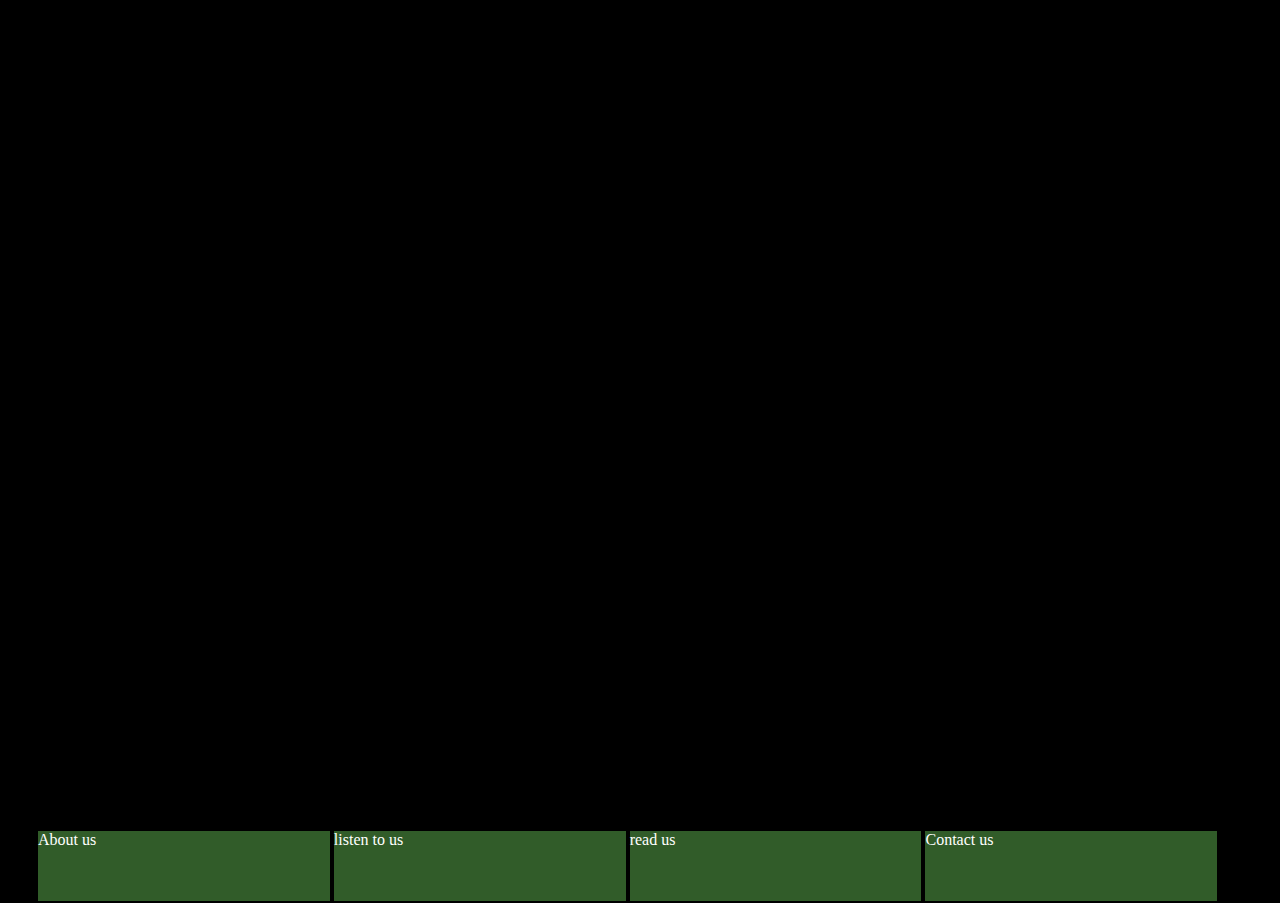
<file: static/index.html>
<!DOCTYPE html>
<html>
  <head>
    <link  rel="stylesheet" href="/static/style.css">

  </head>
  <body>

    <div class="container_boxes">
      <a href="/about-us">
        <div class="boxes about">
          About us
        </div>
      </a>
      <div class="boxes music">
        listen to us
      </div>

      <div class="boxes lyrics">
      read us
      </div>
      <a href="/contact">
        <div class="boxes contact">
          Contact us
        </div>
      </a>
    </div>
  </body>
</html>
</file>
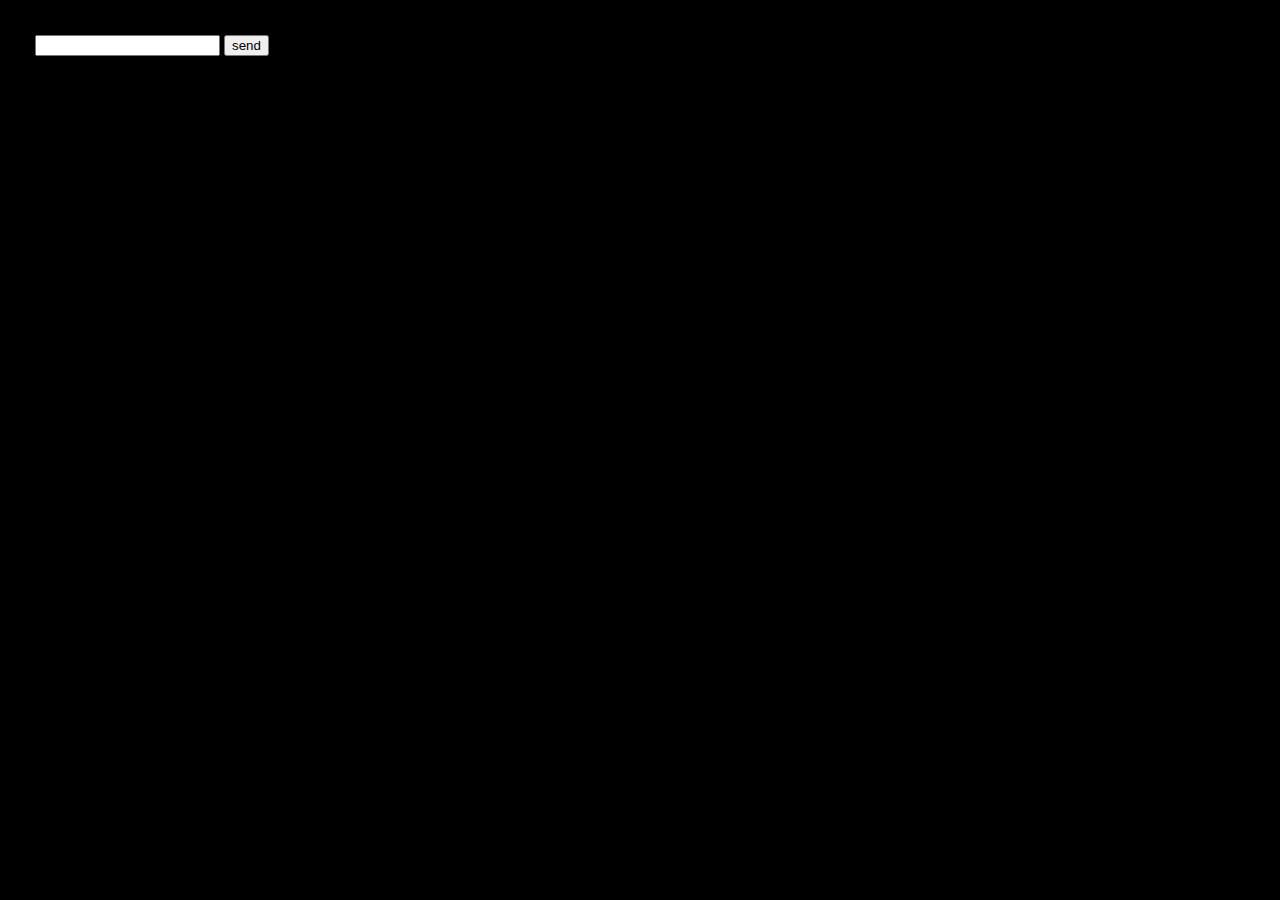
<file: static/contact.html>
<!DOCTYPE html>
<html>
  <head>
    <title>Contact us</title>
    <meta charset="utf-8">
    <script   src="//code.jquery.com/jquery-3.0.0.min.js"   integrity="sha256-JmvOoLtYsmqlsWxa7mDSLMwa6dZ9rrIdtrrVYRnDRH0="   crossorigin="anonymous"></script>
    <script  src="/static/very.js"></script>
    <link  rel="stylesheet" href="/static/style.css">
  </head>
  <body>
    <!--form action="/contact-us" method="POST"-->
    <div class="contact">
      <input type="text" name="name" value="">
      <button type="button" name="button" />
        send
      </button>
    </div>
  <!--/form-->
  </body>
</html>
</file>
<file: static/style.css>
body {
  background-color: black;
  background-image: url("https://newevolutiondesigns.com/images/freebies/rainbow-wallpaper-4.jpg");
  #border: red solid 7px;
  margin: 5px;
  padding: 30px;
}

.Video-container {
  overflow: hidden;
  width: 100%;
  height: 150px;
}

.Video-container iframe {
  position: relative;
  bottom: 1043px;
}

.headline{
    font-family: Palatino, 'Palatino linotype', serif;
    color: red;
    text-align: center;
    font-size: 36px;
    line-height: 40px;
}

.juan {
  background: pink;
  border: blue solid 2px;

}

.rob {
  background-color: pink;

}

.daniela {
  background-color: pink;
}

.razgour {
  background: pink;
}
.member_text {
  position: relative;
    top: 01%;
    -webkit-transform: translateY(-50%);
    -ms-transform: translateY(-50%);
    transform: translateY(-50%);
}
.member {
  float: left;
  width: 24%;
  height: 555px;
  border: blue solid 4px;
}

.member img {
  width: 100%;
  height: 40%;
}

.container_boxes {
  position: absolute;
  bottom: 0;
  border: black solid 1px;
  width: 95%;
  height: 70px;


}

.boxes.about {

}

.boxes {
  /*position: absolute;*/
  background: #315C29;
  float: left;
  width: 24%;
  height: 70px;
  border: black solid 2px;
  color: white
}
</file>
